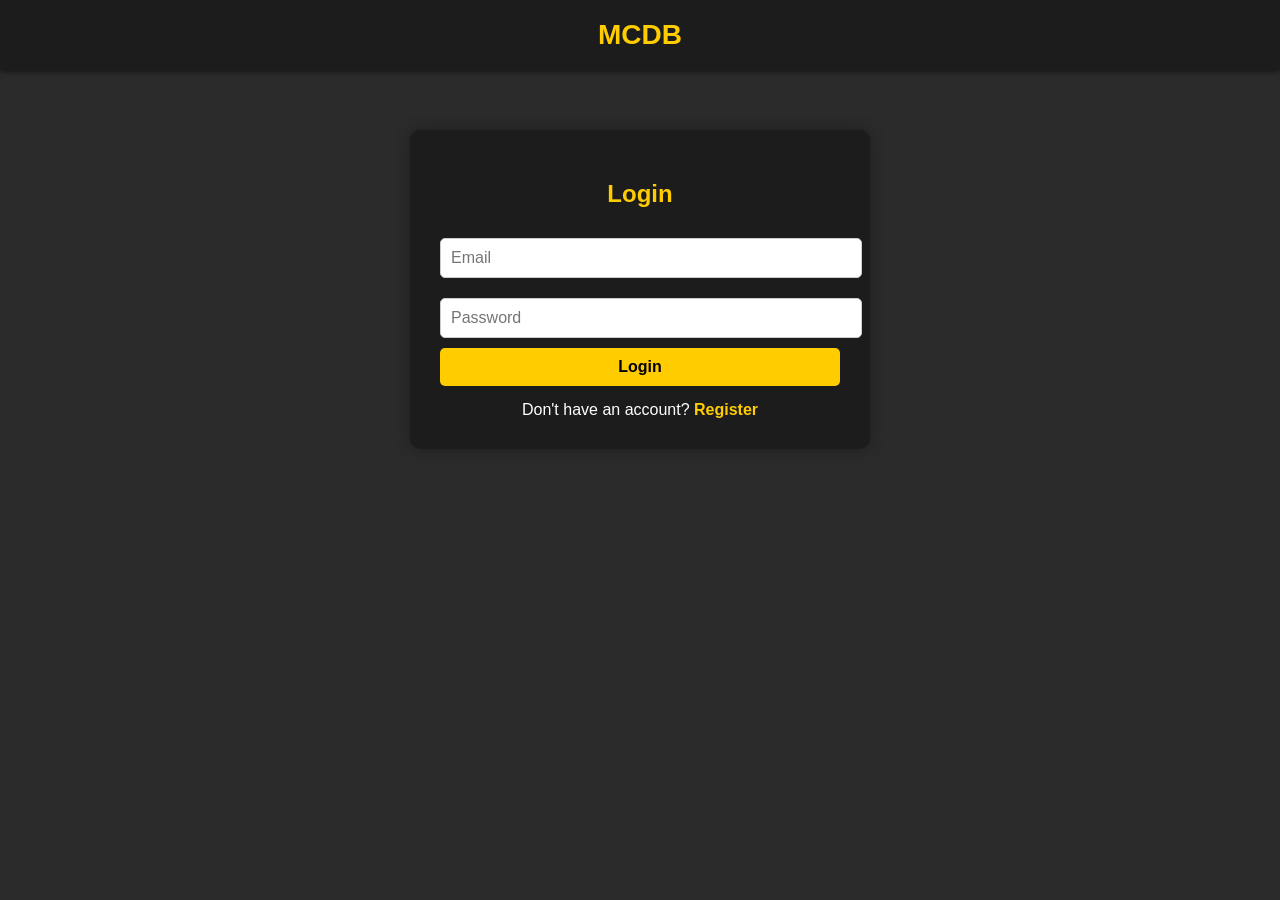
<file: login.html>
<!DOCTYPE html>
<html lang="en">
<head>
  <meta charset="UTF-8" />
  <title>Login</title>
  <style>
    body {
      font-family: Arial, sans-serif;
      margin: 0;
      padding: 0;
      background-color: #2b2b2b;
      color: #fff;
    }

    header {
      background-color: #1c1c1c;
      height: 70px;
      display: flex;
      align-items: center;
      justify-content: center;
      box-shadow: 0 2px 5px rgba(0,0,0,0.5);
    }

    header h1 {
      margin: 0;
      font-size: 28px;
      color: #ffcc00;
      cursor: pointer;
    }

    .container {
      max-width: 400px;
      margin: 60px auto;
      background-color: #1c1c1c;
      padding: 30px;
      border-radius: 10px;
      box-shadow: 0 0 15px rgba(0,0,0,0.3);
    }

    h2 {
      text-align: center;
      color: #ffcc00;
    }

    input {
      width: 100%;
      padding: 10px;
      margin: 10px 0;
      border: 1px solid #ccc;
      border-radius: 5px;
      font-size: 16px;
    }

    button {
      width: 100%;
      padding: 10px;
      background-color: #ffcc00;
      border: none;
      border-radius: 5px;
      font-weight: bold;
      font-size: 16px;
      cursor: pointer;
    }

    #message {
      color: red;
      text-align: center;
      margin-bottom: 10px;
    }

    .register-link {
      text-align: center;
      margin-top: 15px;
    }

    .register-link a {
      color: #ffcc00;
      text-decoration: none;
      font-weight: bold;
    }
  </style>
</head>
<body>

  <header>
    <h1 onclick="window.location.href='index.html'">MCDB</h1>
  </header>

  <div class="container">
    <h2>Login</h2>
    <div id="message"></div>

    <form id="loginForm">
      <input type="email" name="email" placeholder="Email" required />
      <input type="password" name="password" placeholder="Password" required />
      <button type="submit">Login</button>
    </form>

    <div class="register-link">
      Don't have an account? <a href="register.html">Register</a>
    </div>
  </div>

  <script>
    const form = document.getElementById('loginForm');
    const msgBox = document.getElementById('message');

    form.addEventListener('submit', async (e) => {
      e.preventDefault();
      const formData = new FormData(form);
      const data = {
        email: formData.get('email'),
        password: formData.get('password')
      };

      try {
        const res = await fetch('/login', {
          method: 'POST',
          headers: { 'Content-Type': 'application/json' },
          body: JSON.stringify(data)
        });

        const text = await res.text();

        if (res.ok) {
          msgBox.style.color = 'green';
          msgBox.textContent = text;
          setTimeout(() => {
            window.location.href = '/index.html';
          }, 1500);
        } else {
          msgBox.style.color = 'red';
          msgBox.textContent = text;
        }

      } catch (error) {
        msgBox.style.color = 'red';
        msgBox.textContent = 'An error occurred';
      }
    });
  </script>
</body>
</html>
</file>
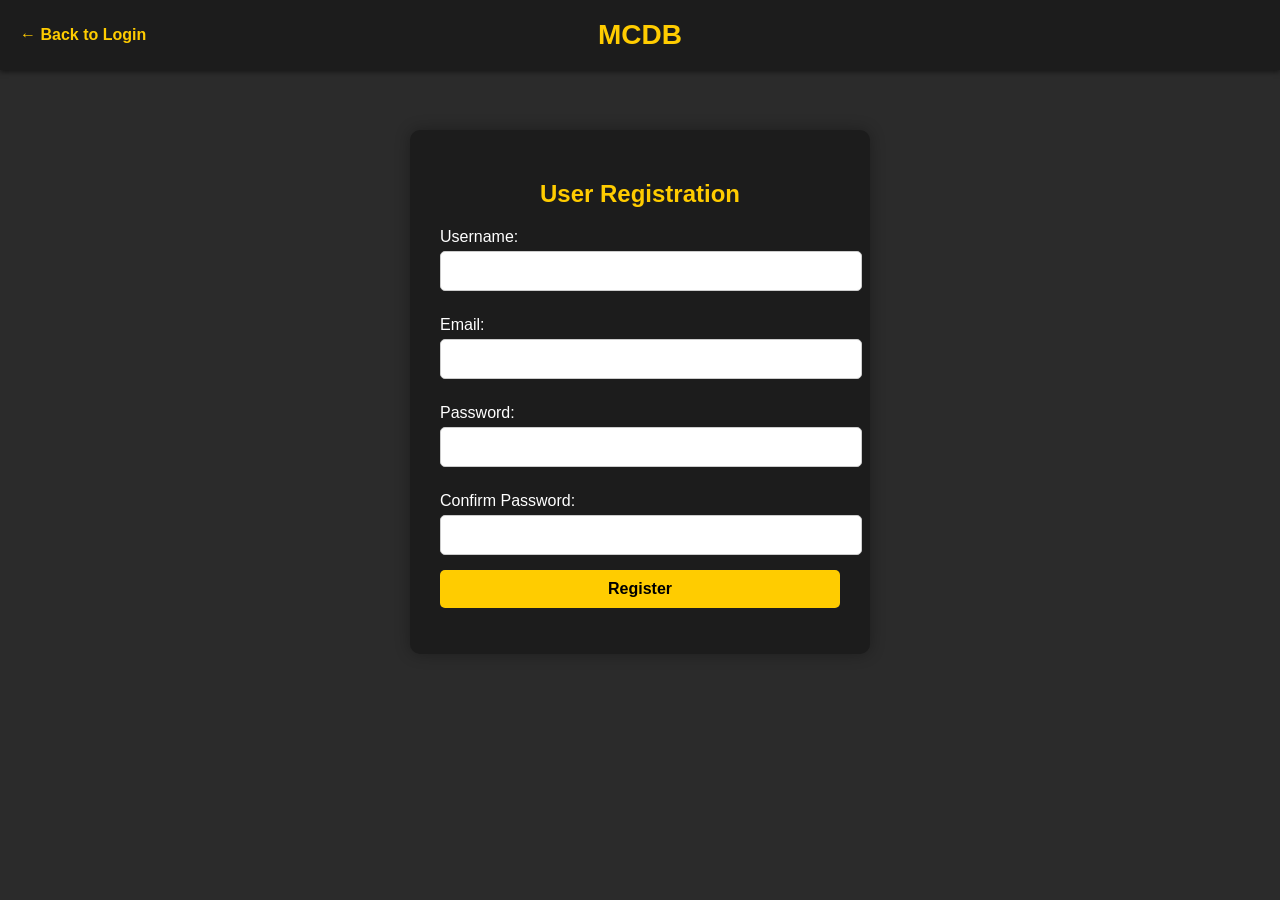
<file: register.html>
<!DOCTYPE html>
<html lang="en">
<head>
  <meta charset="UTF-8">
  <title>Registration Form</title>
  <style>
    body {
      font-family: Arial, sans-serif;
      margin: 0;
      padding: 0;
      background-color: #2b2b2b;
      color: #fff;
    }

    header {
      background-color: #1c1c1c;
      height: 70px;
      display: flex;
      align-items: center;
      justify-content: center;
      position: relative;
      box-shadow: 0 2px 5px rgba(0,0,0,0.5);
    }

    header h1 {
      margin: 0;
      font-size: 28px;
      color: #ffcc00;
      cursor: pointer;
    }

    .back-link {
      position: absolute;
      left: 20px;
      color: #ffcc00;
      text-decoration: none;
      font-weight: bold;
    }

    .container {
      max-width: 400px;
      margin: 60px auto;
      background-color: #1c1c1c;
      padding: 30px;
      border-radius: 10px;
      box-shadow: 0 0 15px rgba(0,0,0,0.3);
    }

    h2 {
      text-align: center;
      color: #ffcc00;
    }

    label {
      display: block;
      margin-top: 10px;
    }

    input {
      width: 100%;
      padding: 10px;
      margin: 5px 0 15px;
      border: 1px solid #ccc;
      border-radius: 5px;
      font-size: 16px;
    }

    button {
      width: 100%;
      padding: 10px;
      background-color: #ffcc00;
      border: none;
      border-radius: 5px;
      font-weight: bold;
      font-size: 16px;
      cursor: pointer;
    }

    #result {
      text-align: center;
      margin-top: 10px;
    }
  </style>
</head>
<body>

  <header>
    <a class="back-link" href="login.html">&larr; Back to Login</a>
    <h1 onclick="window.location.href='index.html'">MCDB</h1>
  </header>

  <div class="container">
    <h2>User Registration</h2>
    <form id="registerForm">
      <label>Username:</label>
      <input type="text" name="username" required>

      <label>Email:</label>
      <input type="email" name="email" required>

      <label>Password:</label>
      <input type="password" name="password" required>

      <label>Confirm Password:</label>
      <input type="password" name="confirmPassword" required>

      <button type="submit">Register</button>
    </form>

    <p id="result"></p>
  </div>

  <script>
    const form = document.getElementById("registerForm");
    form.addEventListener("submit", async function (e) {
      e.preventDefault();
      const formData = new FormData(form);

      const password = formData.get("password");
      const confirmPassword = formData.get("confirmPassword");
      const result = document.getElementById("result");

      if (password !== confirmPassword) {
        result.style.color = 'red';
        result.textContent = "Passwords do not match.";
        return;
      }

      const data = {
        username: formData.get("username"),
        email: formData.get("email"),
        password
      };

      try {
        const response = await fetch("http://localhost:3000/register", {
          method: "POST",
          headers: {
            "Content-Type": "application/json"
          },
          body: JSON.stringify(data)
        });

        const text = await response.text();

        if (response.ok) {
          // Registration succeeded, redirect to login page
          window.location.href = 'login.html';
        } else {
          result.style.color = 'red';
          result.textContent = text;
        }
      } catch (err) {
        result.style.color = 'red';
        result.textContent = "Error connecting to server.";
      }
    });
  </script>

</body>
</html>
</file>
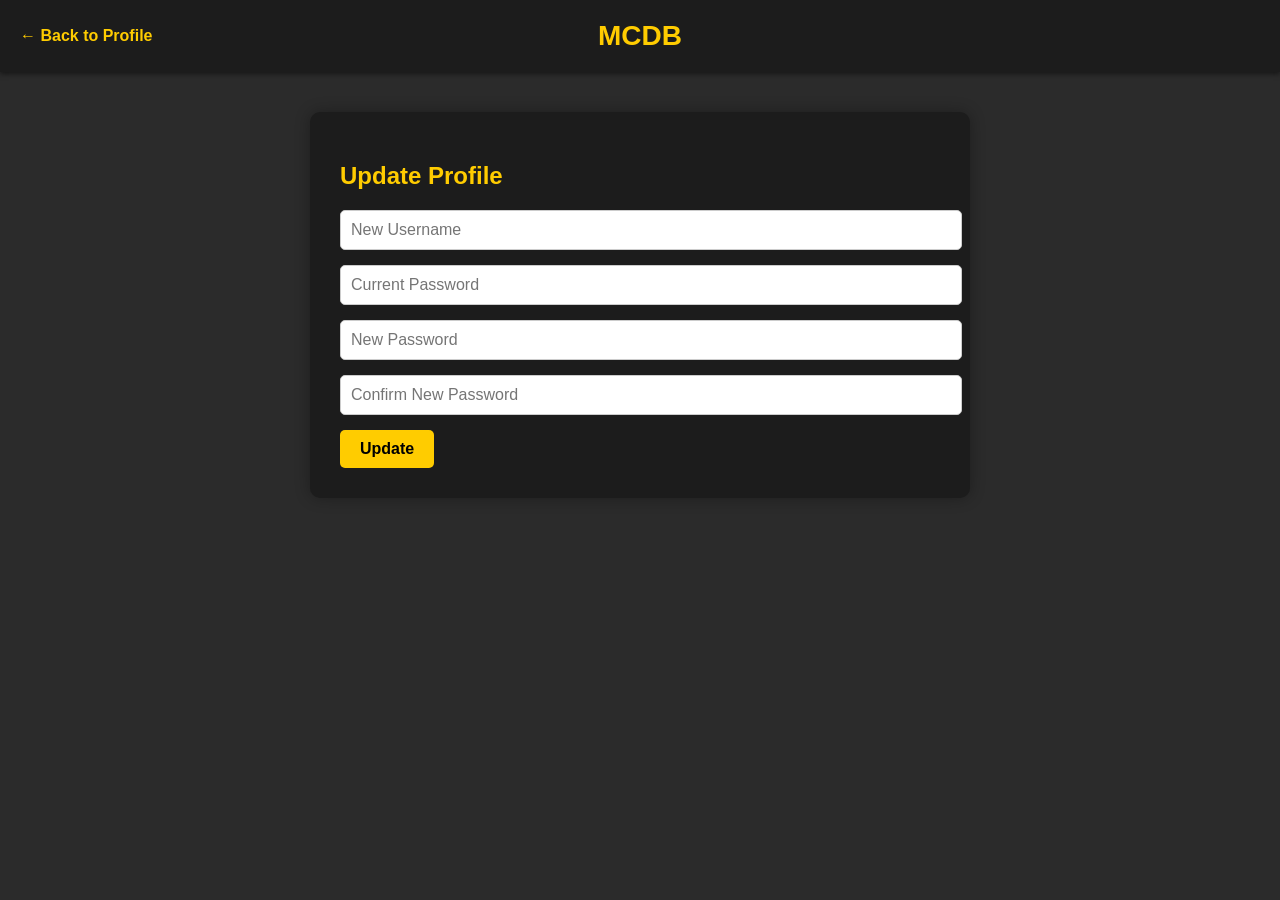
<file: update.html>
<!DOCTYPE html>
<html lang="en">
<head>
  <meta charset="UTF-8">
  <title>Update Profile</title>
  <style>
    body {
      font-family: Arial, sans-serif;
      margin: 0;
      padding: 0;
      background-color: #2b2b2b;
      color: #fff;
    }

    header {
      background-color: #1c1c1c;
      padding: 20px;
      display: flex;
      justify-content: space-between;
      align-items: center;
      box-shadow: 0 2px 5px rgba(0,0,0,0.5);
    }

    .header-left a {
      color: #ffcc00;
      text-decoration: none;
      font-weight: bold;
      font-size: 16px;
    }

    .header-center h1 {
      margin: 0;
      font-size: 28px;
      color: #ffcc00;
      cursor: pointer;
      text-align: center;
    }

    .container {
      max-width: 600px;
      margin: 40px auto;
      background-color: #1c1c1c;
      padding: 30px;
      border-radius: 10px;
      box-shadow: 0 0 15px rgba(0,0,0,0.3);
    }

    h2 {
      color: #ffcc00;
      margin-bottom: 20px;
    }

    input {
      width: 100%;
      padding: 10px;
      margin-bottom: 15px;
      border: 1px solid #ccc;
      border-radius: 5px;
      font-size: 16px;
    }

    button {
      padding: 10px 20px;
      background-color: #ffcc00;
      border: none;
      border-radius: 5px;
      font-weight: bold;
      font-size: 16px;
      cursor: pointer;
    }

    .error {
      color: red;
      margin-bottom: 10px;
    }

    .header-left, .header-center {
      flex: 1;
    }

    .header-left {
      text-align: left;
    }

    .header-center {
      text-align: center;
    }
  </style>
</head>
<body>
  <header>
    <div class="header-left">
      <a href="profile.html">&larr; Back to Profile</a>
    </div>
    <div class="header-center">
      <h1 onclick="window.location.href='index.html'">MCDB</h1>
    </div>
    <div class="header-left"></div>
  </header>

  <div class="container">
    <h2>Update Profile</h2>
    <div id="error" class="error"></div>
    <form id="updateForm">
      <input type="text" name="username" placeholder="New Username">
      <input type="password" name="currentPassword" placeholder="Current Password">
      <input type="password" name="newPassword" placeholder="New Password">
      <input type="password" name="confirmPassword" placeholder="Confirm New Password">
      <button type="submit">Update</button>
    </form>
  </div>

  <script>
    const form = document.getElementById('updateForm');
    const errorDiv = document.getElementById('error');

    form.addEventListener('submit', async (e) => {
      e.preventDefault();
      errorDiv.textContent = '';

      const formData = new FormData(form);
      const data = {
        username: formData.get('username'),
        currentPassword: formData.get('currentPassword'),
        newPassword: formData.get('newPassword'),
        confirmPassword: formData.get('confirmPassword')
      };

      const res = await fetch('/update-profile', {
        method: 'POST',
        headers: {
          'Content-Type': 'application/json'
        },
        body: JSON.stringify(data)
      });

      const text = await res.text();
      if (res.ok) {
        alert(text);
        window.location.href = 'profile.html';
      } else {
        errorDiv.textContent = text;
      }
    });
  </script>
</body>
</html>
</file>
